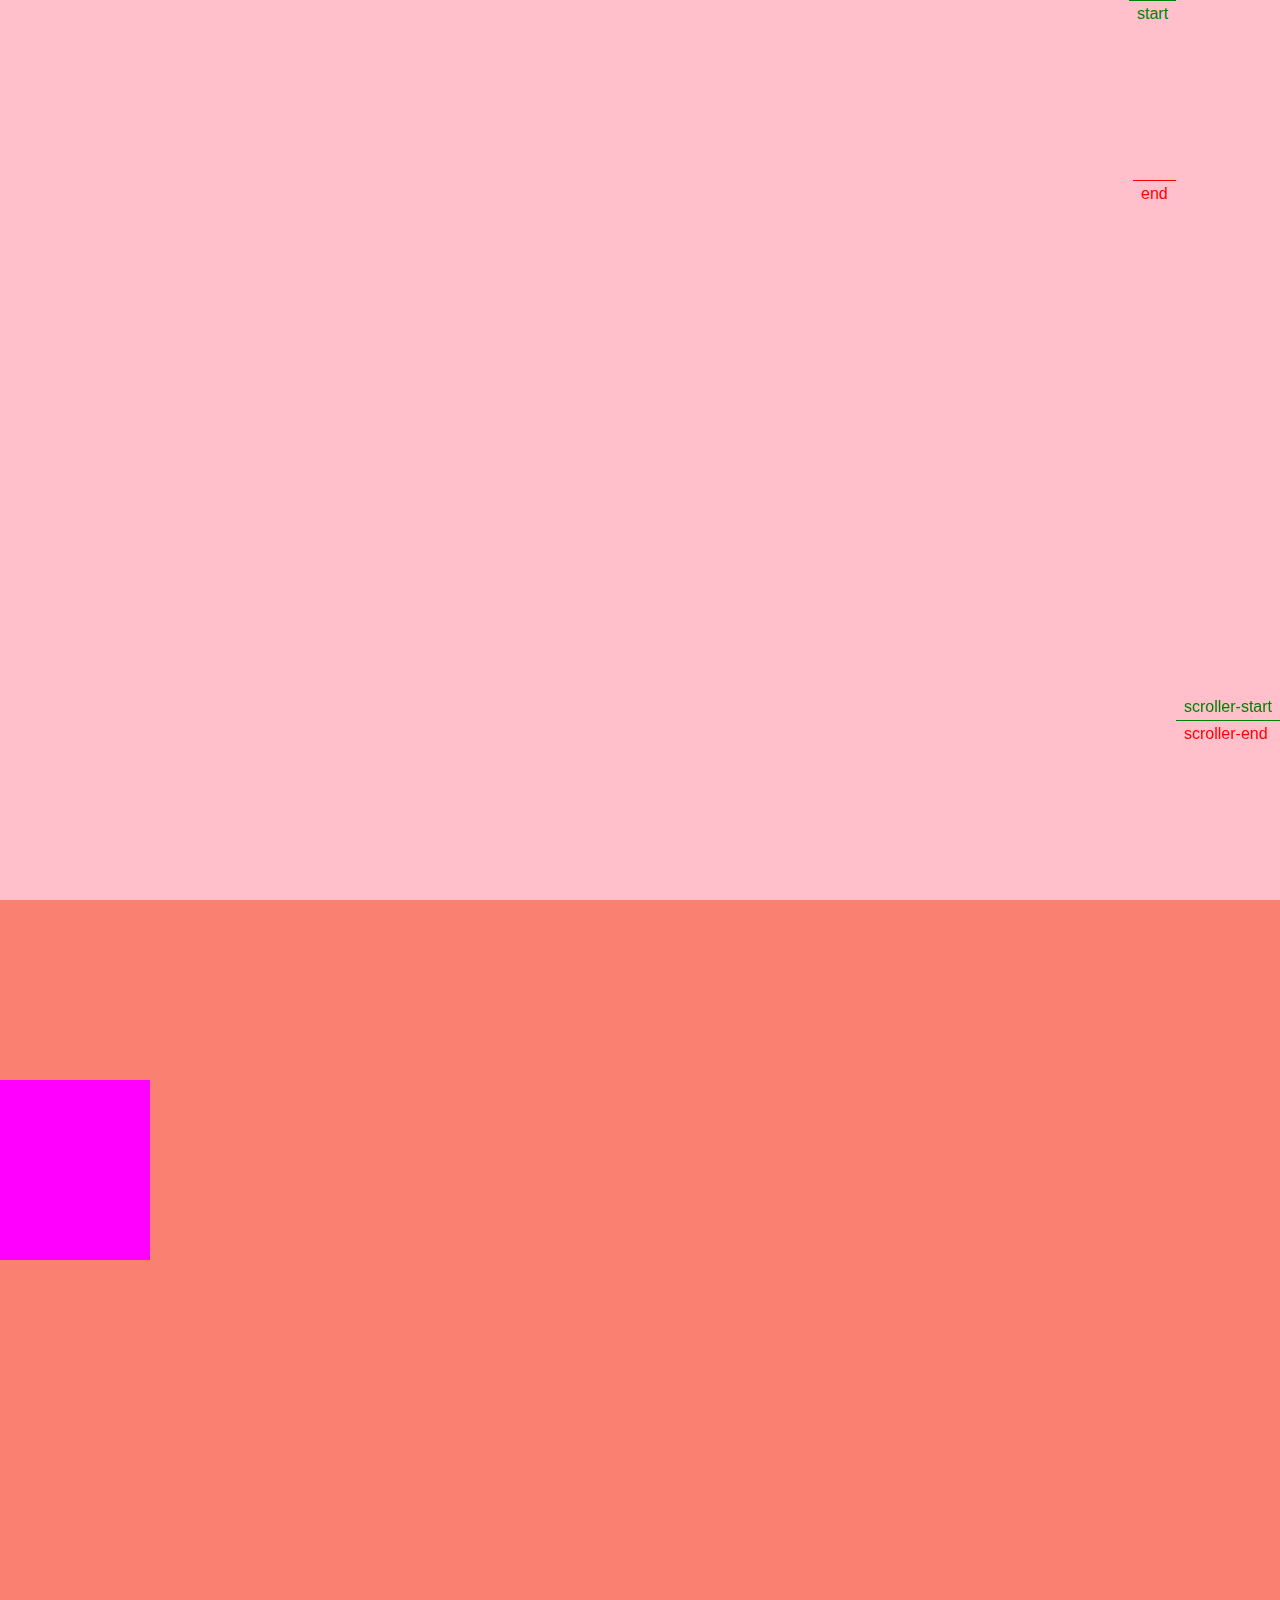
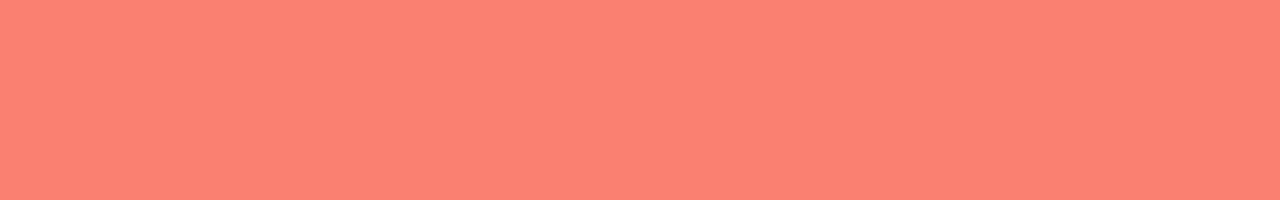
<file: custom_scroll/index.html>
<!DOCTYPE html>
<html lang="en">

<head>
    <meta charset="UTF-8">
    <meta http-equiv="X-UA-Compatible" content="IE=edge">
    <meta name="viewport" content="width=device-width, initial-scale=1.0">
    <title>Document</title>

    <link rel="stylesheet" href="./style.css">
</head>
<div class="div1"></div>
<div class="div2">
    <div class="square"></div>

</div>

<body>
    <script src="../minified/gsap.min.js"></script>
    <script src="../minified/ScrollTrigger.min.js"></script>
    <!-- <script src="./minified/ScrollToPlugin.min.js"></script> -->
    <script src="./main.js"></script>
</body>

</html>
</file>
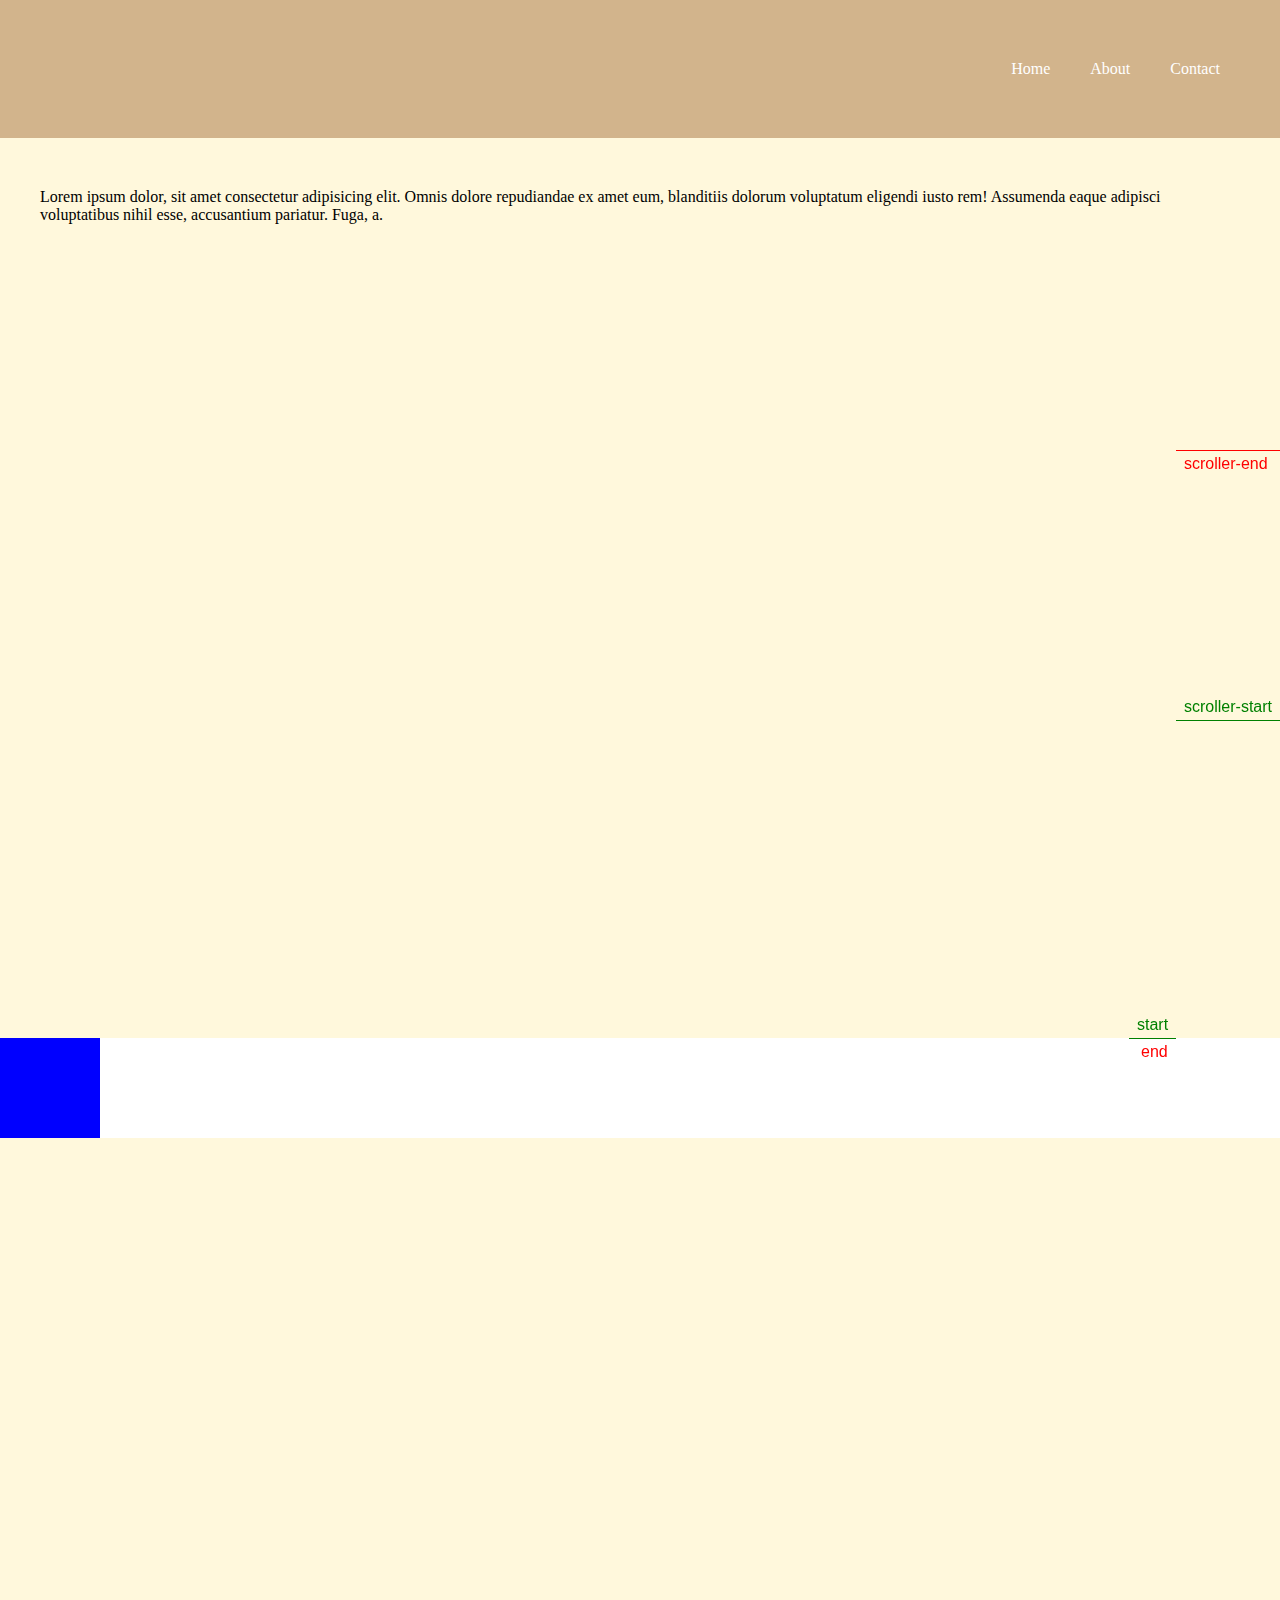
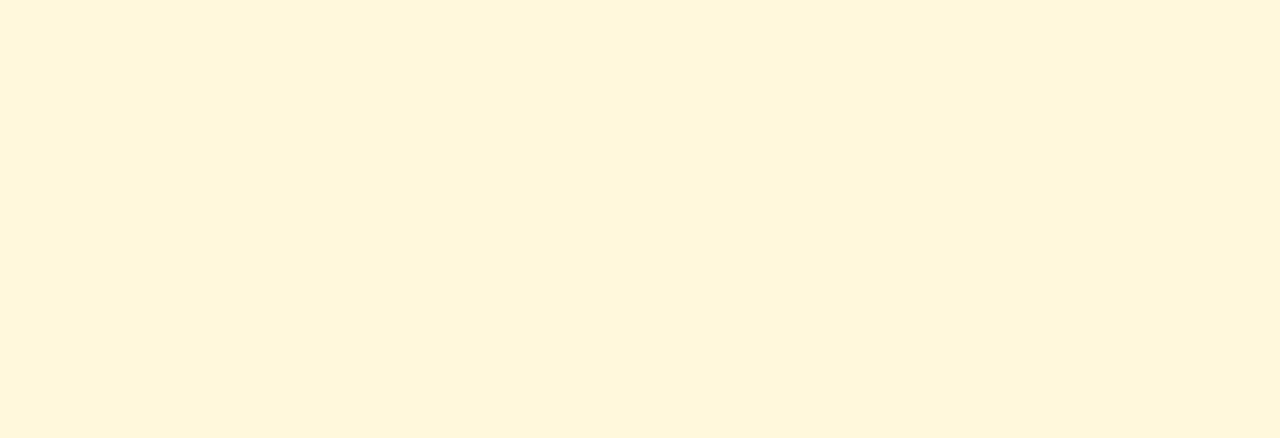
<file: custom_scroll/standalone.html>
<!DOCTYPE html>
<html lang="en">

<head>
    <meta charset="UTF-8">
    <meta http-equiv="X-UA-Compatible" content="IE=edge">
    <meta name="viewport" content="width=device-width, initial-scale=1.0">
    <title>Document</title>

    <link rel="stylesheet" href="./standalone.css">
</head>


<body>
    <nav>
        <ul>
            <li>Home</li>
            <li>About</li>
            <li>Contact</li>
        </ul>
    </nav>
    <div class="panel">
        <p>Lorem ipsum dolor, sit amet consectetur adipisicing elit. Omnis dolore repudiandae ex amet eum, blanditiis dolorum voluptatum eligendi iusto rem! Assumenda eaque adipisci voluptatibus nihil esse, accusantium pariatur. Fuga, a.</p>
    </div>
    <div class="box"></div>
    <div class="panel"></div>

    <script src="../minified/gsap.min.js"></script>
    <script src="../minified/ScrollTrigger.min.js"></script>

    <!-- <script src="./minified/ScrollToPlugin.min.js"></script> -->
    <script src="./standalone.js"></script>
</body>

</html>
</file>
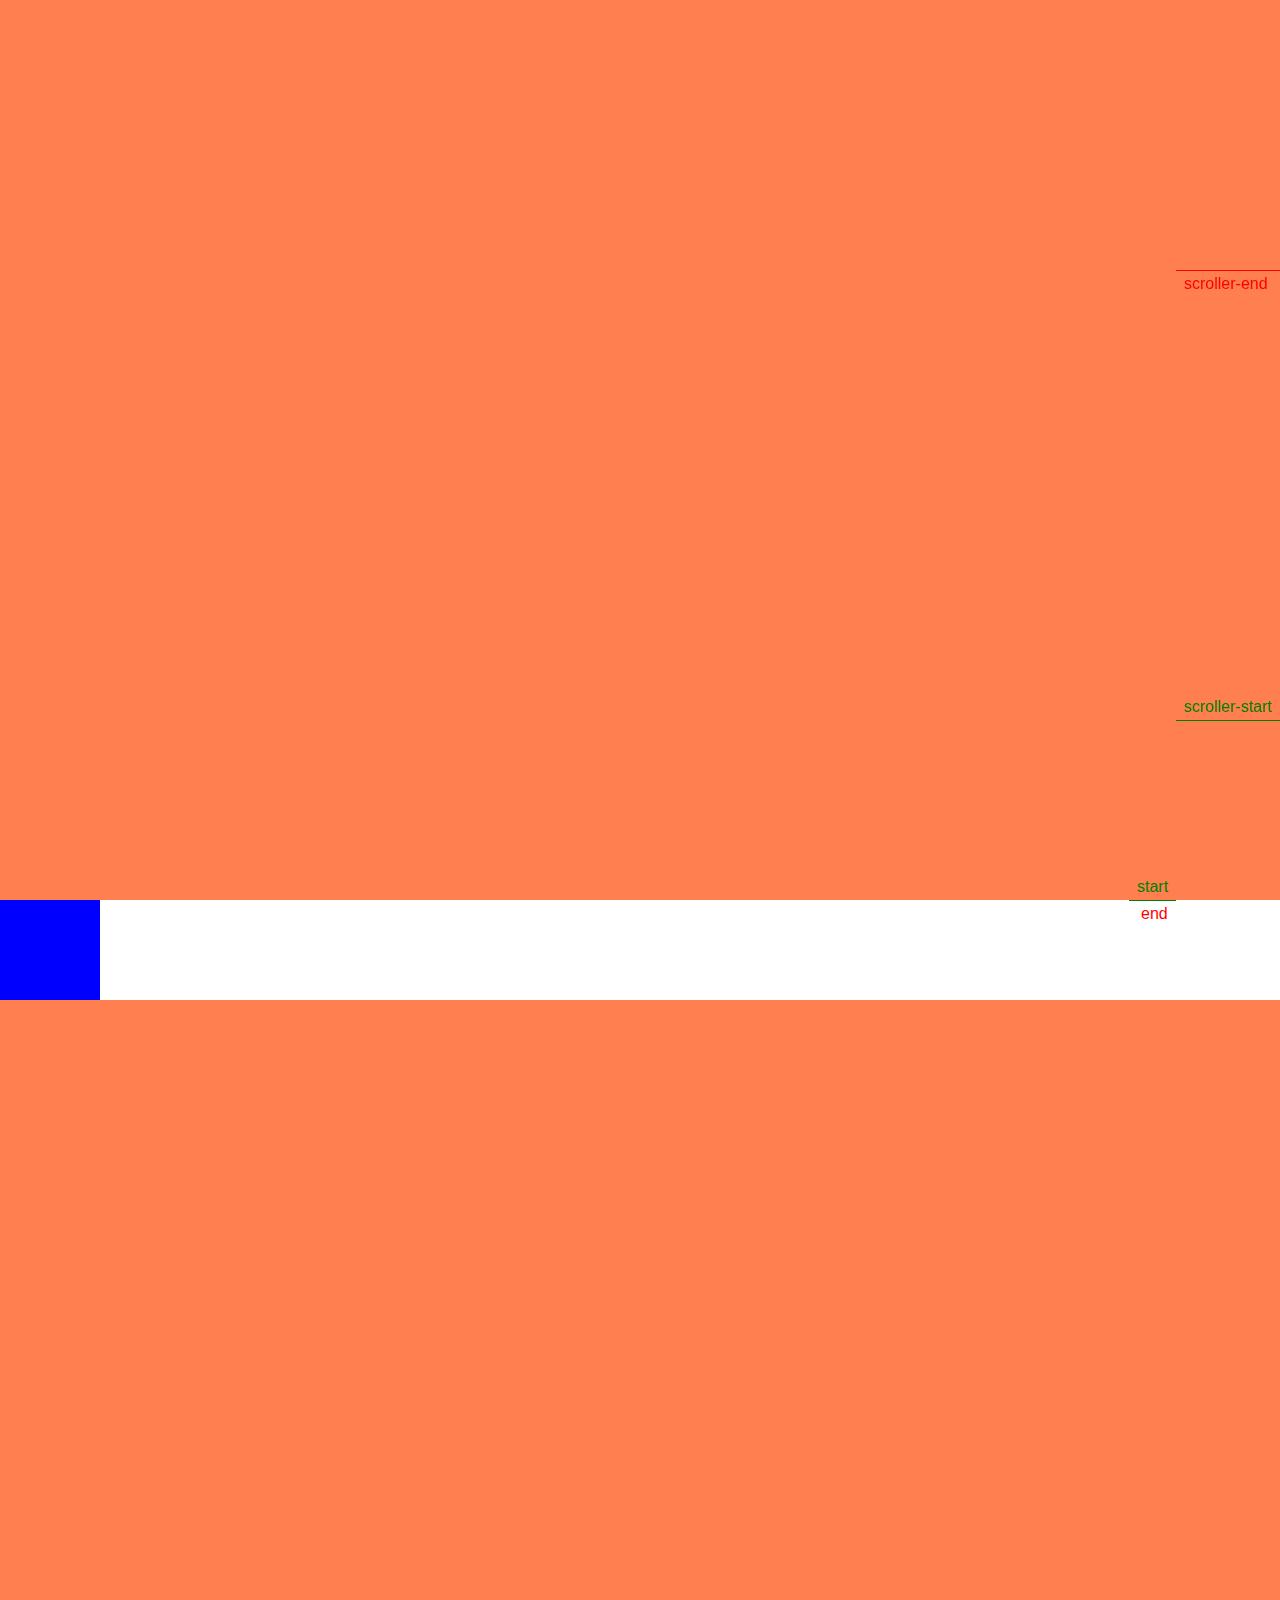
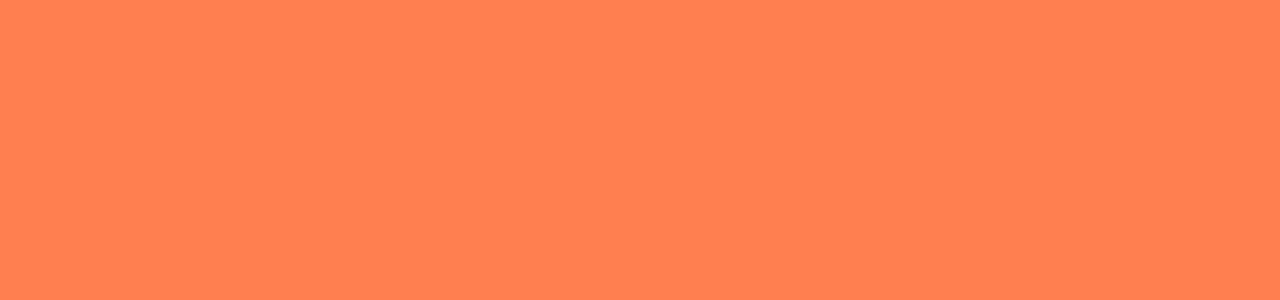
<file: custom_scroll/timeline.html>
<!DOCTYPE html>
<html lang="en">

<head>
    <meta charset="UTF-8">
    <meta http-equiv="X-UA-Compatible" content="IE=edge">
    <meta name="viewport" content="width=device-width, initial-scale=1.0">
    <title>Document</title>

    <link rel="stylesheet" href="./timeline.css">
</head>


<body>
    <div class="panel"></div>
    <div class="box">

    </div>
    <div class="panel panel1"></div>

    <script src="../minified/gsap.min.js"></script>
    <script src="../minified/ScrollTrigger.min.js"></script>

    <!-- <script src="./minified/ScrollToPlugin.min.js"></script> -->
    <script src="./timeline.js"></script>
</body>

</html>
</file>
<file: custom_scroll/style.css>
body {
    margin: 0;
}

.div1,
.div2 {
    height: 100vh;
}

.div1 {
    background-color: pink;
}

.div2 {
    background-color: salmon;
}

.square {
    width: 150px;
    height: 20vh;
    background-color: fuchsia;
}

.square2 {
    /* margin-top: 20vh; */
    width: 150px;
    height: 20vh;
    background-color: green;
}

.red {
    background-color: red;
}
</file>
<file: custom_scroll/standalone.css>
body {
    margin: 0;
}

.box {
    width: 100px;
    height: 100px;
    background-color: blue;
}

.panel {
    height: 100vh;
    background-color: cornsilk;
}

.box-red {
    background-color: red;
}

nav {
    position: sticky;
    top: 0;
    transition: all 600ms ease-in-out;
    background-color: tan;
    color: white;
}

ul {
    margin: 0;
    padding: 40px;
    display: flex;
    justify-content: flex-end;
    list-style-type: none;
}

li {
    margin: 20px;
}

.nav-active {
    background-color: white;
    color: black;
}

p {
    padding-top: 50px;
    margin: 0 auto;
    max-width: 1200px;
}
</file>
<file: custom_scroll/timeline.css>
body {
    margin: 0;
}

.box {
    width: 100px;
    height: 100px;
    background-color: blue;
}

.panel {
    height: 100vh;
    background-color: coral;
}
</file>
